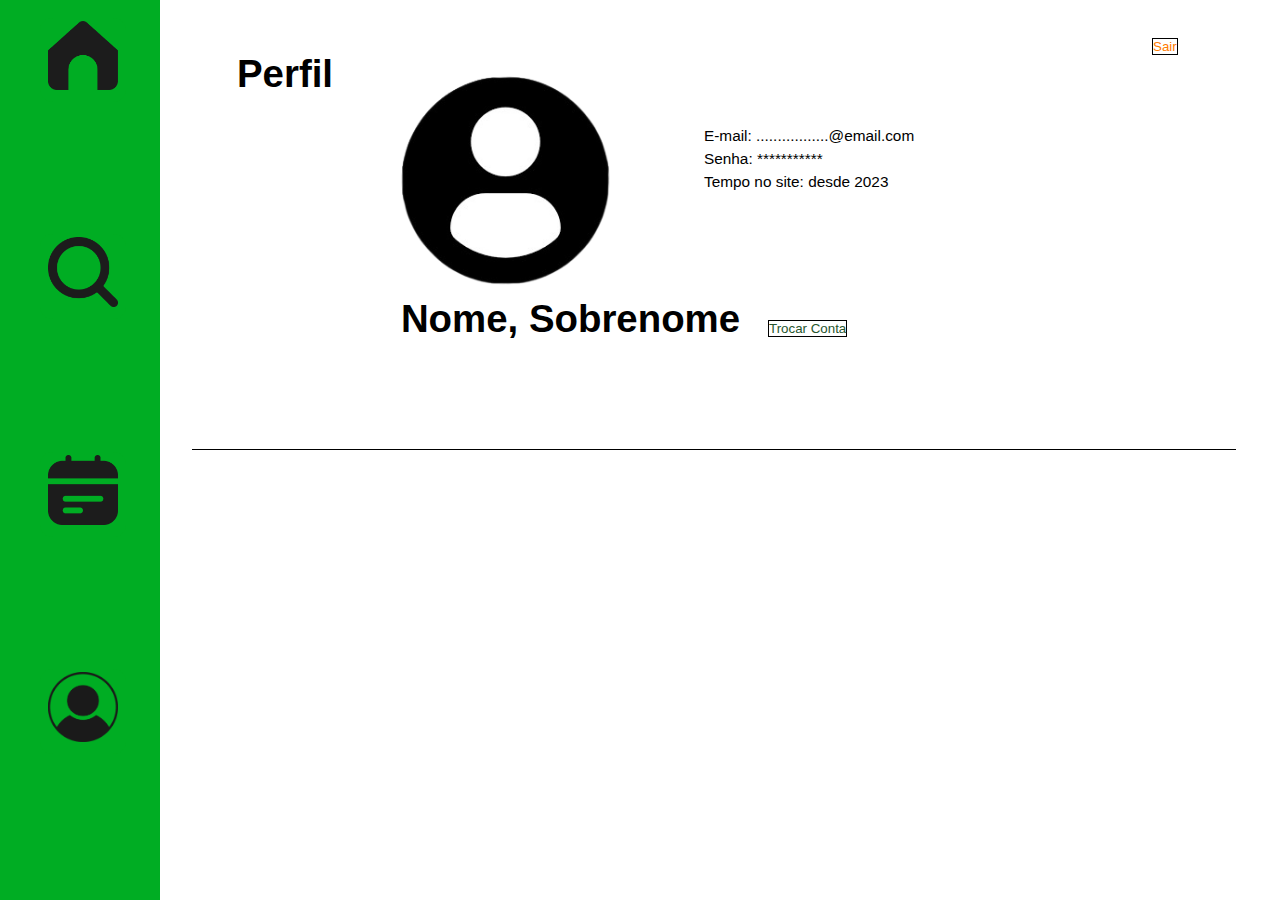
<file: Projeto_agrinho_def-20240808T104637Z-001/Projeto_agrinho_def/perfil.html>
<!DOCTYPE html>
<html lang="pt-br">
<head>
    <meta charset="UTF-8">
    <meta name="viewport" content="width=device-width, initial-scale=1.0">
    <title>CAMPO EX</title>
    <link rel="stylesheet" href="CSS/perfil.css">
</head>
<body>




  <div class="nav">
    <!--nav-->
    
      
      <ul id="m" class="menu-lateral">
          <li><h2></h2><span><a href="home.html"><img src="imag/home_preto.png" class="media-object  img-responsive img-thumbnail"></a></li>
          
          <li><h2></h2><span> <a href="pesquisa.html"><img src="imag/search_preto.png" class="media-object  img-responsive img-thumbnail"></a></span></li>
    
          <li><h2></h2><span> <a href="index.html"><img src="imag/calendar_preto.png" class="media-object  img-responsive img-thumbnail"></a></span></li>
    
          <li><h2></h2><span> <a href="#"><img src="imag/user_preto.png" class="media-object  img-responsive img-thumbnail"></a></span></li>
    
          
          
        </ul>
        
        
    
    </div>
      
      

  
    <div class="main">
    
<div class="perfil"><h1> Perfil</h1></div>
        

       <div class="image"> <img src="imag/download-removebg-preview.png">
       </div>

       <a href="#"><button class="botao">Trocar Conta</button></a>
       <div class="sair">  <a href="#"><button class="boto">Sair</button></a></div>
        <div class="nome">
            <h1>Nome, Sobrenome</h1>
        </div>

       <div class="pe">
        <p>E-mail:  .................@email.com</p>
   
        <p>Senha:  ***********</p>

   

        <p>Tempo no site: desde 2023</p>
    </div>
      <hr>



</body>
</html>
</file>
<file: Projeto_agrinho_def-20240808T104637Z-001/Projeto_agrinho_def/CSS/perfil.css>
body{

    height: 100vh;
    width: 100%;
    
  
    display: grid;
        grid-template-areas:
    'nav main'
    
    
     ;
    grid-template-columns: auto 85%;
   
    
    }
    







    * {
        border: 0;
        box-sizing: border-box;
        margin: 0;
        padding: 0;
    }
    :root {
        --dur: 0.3s;
        font-size: calc(40px + (80 - 40)*(100vw - 320px)/(2560 - 320));
    }
    body, input {
        color: hsl(0,0%,10%);
        font: 1em/1.5 sans-serif;
    }
    form, .toggle:before, .toggle:after {
        background: hsl(0,0%,90%);
    }
    form, .toggle {
        position: relative;
    }
    form {
        display: flex;
        justify-content: center;
        align-items: center;
        height: 93.59vh;
    }
    .curtain, .sr, .toggle:before, .toggle:after {
        position: absolute;
    }
    .curtain, .toggle:before, .toggle:after {
        transition: transform var(--dur);
    }
    .curtain, .toggle:before, .toggle:checked:after  {
        transition-timing-function: ease-out;
    }
    .curtain, .sr {
        top: 0;
        left: 0;
    }
    .curtain {
        background: hsl(0,0%,100%);
        mix-blend-mode: difference;
        pointer-events: none;
        width: 100%;
        height: 100%;
        transform: scaleX(0);
        transform-origin: 0 50%;
    }
    .sr, .toggle {
        overflow: hidden;
    }
    .sr {
        clip: rect(1px,1px,1px,1px);
        color: transparent;
        width: 1px;
        height: 1px;
    }
    .toggle {
        background: currentColor;
        border-radius: 0.75em;
        cursor: pointer;
        width: 3em;
        height: 1.5em;
        -webkit-appearance: none;
        appearance: none;
        -webkit-tap-highlight-color: transparent;
    }
    .toggle:before, .toggle:after {
        border-radius: 50%;
        content: "";
        display: block;
        top: 0.25em;
        left: 0.25em;
        width: 1em;
        height: 1em;
    }
    .toggle:before, .toggle:checked:after {
        transition-delay: 0s;
    }
    .toggle:checked:before, .toggle:after {
        transition-delay: calc(var(--dur) * 0.75);
        transition-timing-function: cubic-bezier(0.3,1.6,0.5,0.7);
    }
    .toggle:before {
        transform: translateX(-1.5em);
    }
    .toggle:checked:before {
        transform: translateX(1.5em);
    }
    .toggle:checked:after {
        transform: translateX(3em);
    }
    .toggle:checked ~ .curtain {
        transform: scaleX(1);
    }
    .toggle:focus {
        outline: transparent;
    }


















    .header{
        grid-area: header;
        max-width: 100%;
        flex-wrap: wrap;
        position: static;
        display: flex;
        justify-content: center;
        height: 80%;

        background-color:#00c02a;
    
    }
    

    .logo{
        position: absolute;
        width: 15vh; 
        top:1%;
        left: 9vh;

    }
    
   .logo img{
        width: 50%;
        height: 30%;
    }
    
    .nav{
      max-height: 100vh;
      flex-direction: column;
      position: relative;
      grid-area: nav;
        
        
        
    }
    
    .main{
   max-width: 100%;
    flex-direction: column;
    position: relative;
    overflow: auto;
    padding: 0vh;
    width: 96%;
    color: white;
    background-color: rgb(255, 255, 255);
    height: 100vh;
    }
    
    .text{
      color: #000000;
      font-size: 5vh;
      margin-bottom: 3vh;
    }
    
    
    
    
    
    
    .esp{
      max-width: 100vh;
      max-height: 100vh;
    
    }
   
.menu-lateral h2{
    color: #ffffff;
    background-color: #ffffff;
  }
  
  .menu-lateral img{
    max-width: 100vh;
    max-height: 100vh;
    width: 70px;
  
  }
  .menu-lateral {
    background-color:#00AD23; 
  display: flex;
  flex-direction: column;
  align-items: flex-start;
  gap: 15%;
  
  width: 160px;
  height: 100%;
  padding-left: 40px;
  padding-top: 2vh;
  }
  
  .menu-lateral > li {
  display: inline-flex;
  
  border-radius: 20%;
  width: -1%;
  height: -1%;
  
  
  }
  
  .menu-lateral > li:is(:hover, :focus-within) > span:not(:active) {
    --sombra: -8px;
  }
  .menu-lateral span  a {
  text-decoration: none;
  color:#000000;
  } 
  .menu-lateral span {
  
  -webkit-appearance: none;
     -moz-appearance: none;
          appearance: none;
  outline: none;
  font-size: 22px;
  border-radius: 15%;
  background:#00AD23;
  padding: 3px 8px;  
  --sombra: 0;
  transform: translateX(var(--sombra)) translateY(var(--sombra));
  
  }
  
  @media (prefers-reduced-motion: no-preference) {
  
  .menu-lateral span {
    will-change: transform;
    transition: transform .2s ease 
  }
  }
  * {
  box-sizing: border-box;
  margin: 0;
  }
  
  
  
  
  
  
  
  
  
  
  
  #myUL tr a:hover{
  color:#b9b9b9;
  
  }
  
  
  
  
  
  
  
  
  
  
  
  
  
  
  #myUL li span {
    width: 50%;
  border: 3px solid #102e1d;
  margin-top: -1px; /* Prevent double borders */
  background-color:  #818181;
  padding: 12px;
  text-decoration: none;
  font-size: 18px;
  color:black;
  display: block
  }
  
  #myUL li a:hover:not(.header) {
  background-color: #2f7569;
  }
  
  
  a {
    color: #770000;
  }
  
  a:hover {
  color: #000000;
  text-decoration: none;
  }
  
  #myTable td{
    position: relative;
  max-width: 80vh;
  max-height: 100vh;
  height: 50vh;
  width: 70vh;
  
  
  padding: 2vh;
  
  text-decoration: none;
  font-size: 18px;
  display: block;
  color: #000;
  text-decoration: none;
  }
  
  
  #myTable td span {
    position: relative;
  
  max-height: 100vh;
  height: 50vh;
  width: 70vh;
  
  
  background-color:  #ffffff;
  padding: 2vh;
  
  text-decoration: none;
  font-size: 18px;
  display: block;
  color: #000;
  text-decoration: none;
  }
  
  #myTable th span h6{
    color: rgb(255, 255, 255);
    font-size: 0.1px;
    text-decoration: none;
    
  }
  
  #myTable th span {
    position: relative;
  max-width: 80vh;
  max-height: 100vh;
  height: 50vh;
  width: 70vh;
  border: 3px solid #008a3c;
  border-radius: 3%;
  background-color:  #ffffff;
  padding: 1vh;
  
  
  text-decoration: none;
  font-size: 18px;
  display: block;
  color: #000;
  text-decoration: none;
  }
  
  h3{
    color: #000;
  }
  
  .leg{
  text-align: left;
  color: #000000;
  max-height: 100vh;
  width: 70vh;
  }
  
  #myTable iframe{
    max-width: 100vh;
    max-height: 50vh;
    width: 100%;
    height: 100%;
  }
  
  #myTable tr{
  max-width: 100vh;
  max-height: 100vh;
  
  }
  

  .footer{
    position: static;
  grid-area: footer;
  background-color: rgb(51, 49, 49);
  color:white;
  max-height: 100vh;
  flex-direction: column;
  display: flex;
  justify-content: center;
  align-items: center;
  font-size: 2vw;
  }
  .link{
    width:5vh;
    height: 5vh;
    
    background-color:#253629 ;  
    border-radius: 100%;
  }
  
  .link img{
    margin :5px;
    margin-top: 12%;
    margin-left: 12%;
    width: 75%;
    height: 75%;
  
  }
  
  
    
    .footer{
      position: static;
    grid-area: footer;
    background-color: rgb(51, 49, 49);
    color:white;
    max-height: 100%;
    flex-direction: column;
    display: flex;
    justify-content: center;
    align-items: center;
    font-size: 2vw;
    }
    .link{
      width:10vh;
      height: 10vh;
      margin-top: 1vh;
      background-color:#00c02a ;  
      border-radius: 100%;
    }
    
    .link img{
      margin :5px;
      margin-top: 12%;
      margin-left: 12%;
      width: 75%;
      height: 75%;
    
    }





.image img{
position: relative;
left: 20%;
top: 2vh;
    width: 20%;
    height:20%;
}

.botao{
position: absolute;
    left: 45vw;
    top: 25vw;
    border: solid 1px  rgb(0, 0, 0);

    color: rgb(39, 85, 45);
    background-color: white;
    transition: background-color 0.5s ease, color 0.5s ease, transform 0.5s ease;
}
.botao:hover{
    background-color: rgb(0, 0, 0);
    color: white;
    transform: scale(1.2)
}


.perfil h1{
    color: black;
    font-size: 3vw;
    position: relative;
    left: 5vh;
    top: 5vh;
}
.nome{
   
    width: 50vh;
    height:10vh;
    position: relative;
    left: 20%;
 color: #000;
 font-size: 1.5vw;
}

.main p{    
   top: 4.5vh;
position: relative;
 left: 65%;
 font-size: 1.2vw;
 color: #000000;
}

.pe{
position: relative;
top: -70vw;
left: 30vw;
color: black;
}

.pe p{
    position: relative;
    top: 50vw;
    left: 10vw;
    color: black;
    }

.parceiros img{
    position: relative;
float: right;
width: 20%;
height: 10%;
right: 10%;
top: -5vh;
}



.parceiros a{
    font-family: 'Courier New', Courier, monospace;
    font-size: 2vw;
    
}



.osp{
    position: relative;

    display: flex;
    justify-content: center;
}


.osp img{
    position: relative;
    width: 10vh;
    height: 10vh;
 }

 .osp h1 a{
    position: relative;
   font-size: 2vw;
    color: black;
    text-decoration: none;

}




 .favorito {
    position: relative;
    display: flex;
    justify-content: center;
 }

 .favorito img{
    position: relative;
    width: 10vh;
    height: 10vh;
 }

 .favorito h1 a{
    position: relative;
   font-size: 2vw;
    color: black;
    text-decoration: none;
}

.modoEscuro img{
   
        position: relative;
        width: 10vh;
        height: 10vh;
     
}
.modoEscuro{
    position: relative;
    display: flex;
    justify-content: center;
}

.modoEscuro h1 a{
    position: relative;
   font-size: 2vw;
    color: black;
    text-decoration: none;

}





 .boto{
    position: absolute;
        left: 75vw;
        top: 3vw;
        border: solid 1px  rgb(0, 0, 0);

        color: rgb(255, 123, 0);
        background-color: white;
        transition: background-color 0.5s ease, color 0.5s ease, transform 0.5s ease;
    }
    .boto:hover{
        background-color: rgb(0, 0, 0);
        color: white;
    }


    hr {
        border: 0;
        clear:both;
        display:block;
        width: 100%;
        background-color:#000000;
        height: 1px;
        }
</file>
